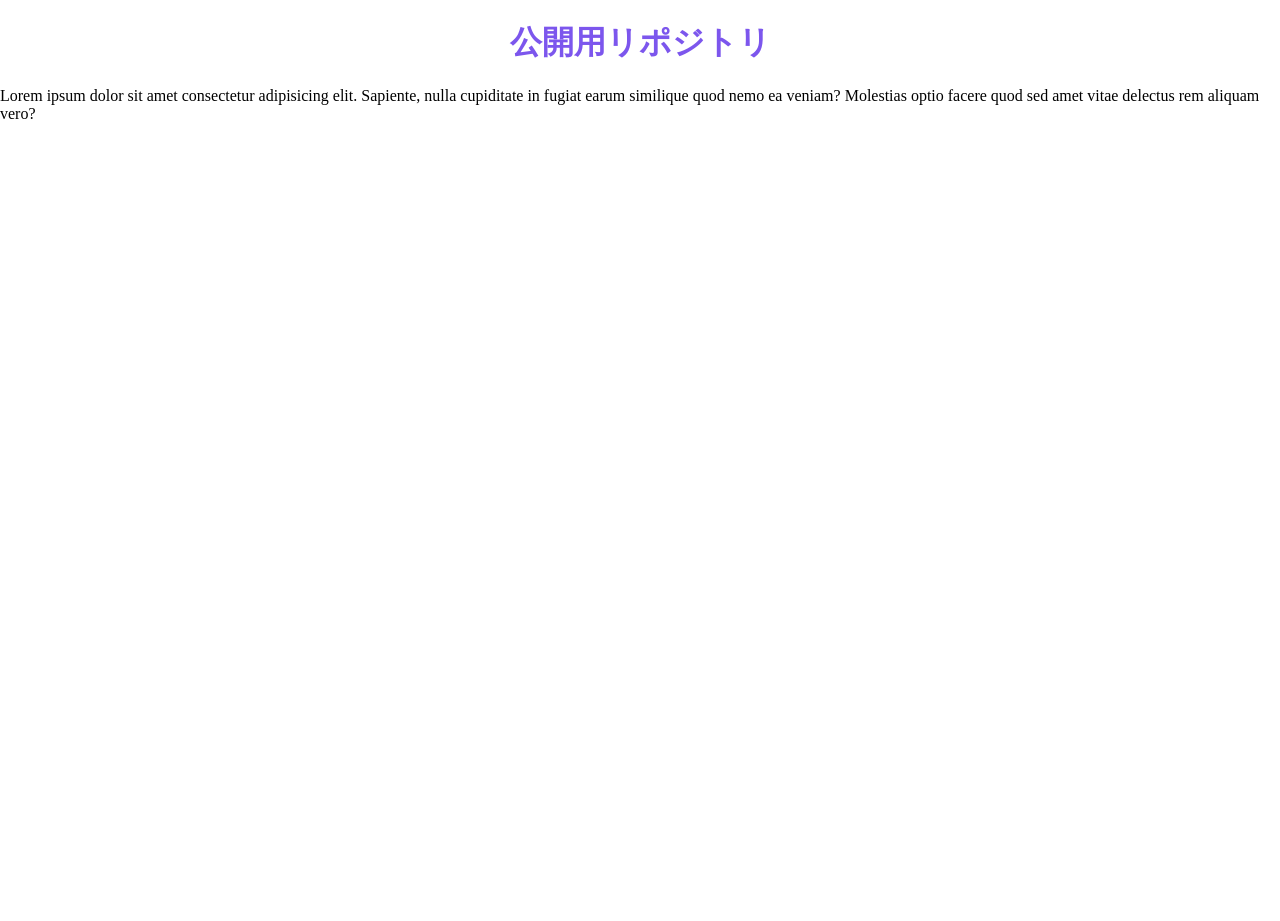
<file: index.html>
<!DOCTYPE html>
<html lang="ja">
<head>
    <meta charset="UTF-8">
    <meta name="viewport" content="width=device-width, initial-scale=1.0">
    <title>公開用リポジトリ</title>
    <link rel="stylesheet" href="css/style.css">
</head>
<body>
    <h1>公開用リポジトリ</h1>
    <p>Lorem ipsum dolor sit amet consectetur adipisicing elit. Sapiente, nulla cupiditate in fugiat earum similique quod nemo ea veniam? Molestias optio facere quod sed amet vitae delectus rem aliquam vero?</p>
   
    <div class="particle-layer" aria-hidden="true"></div>
<script>

const particleLayer = document.querySelector('.particle-layer');
const colors = [
  'var(--particle-wine)',
  'var(--particle-green)',
  'var(--particle-ivory)',
];
const maxParticles = 70;
let lastParticleTime = 0;

function createParticle(x, y) {
  if (particleLayer.childElementCount >= maxParticles) {
    particleLayer.firstElementChild?.remove();
  }

  const particle = document.createElement('span');
  const size = 10 + Math.random() * 38;
  const angle = Math.random() * Math.PI * 2;
  const distance = 35 + Math.random() * 115;
  const duration = 1800 + Math.random() * 1400;
  const color = colors[Math.floor(Math.random() * colors.length)];

  particle.className = 'particle';
  particle.style.width = `${size}px`;
  particle.style.height = `${size}px`;
  particle.style.backgroundColor = `color-mix(in srgb, ${color} ${Math.round((0.55 + Math.random() * 0.3) * 100)}%, transparent)`;
  particle.style.left = `${x - size / 2}px`;
  particle.style.top = `${y - size / 2}px`;
  particleLayer.append(particle);

  const driftX = Math.cos(angle) * distance;
  const driftY = Math.sin(angle) * distance;
  const animation = particle.animate(
    [
      { transform: 'translate(0, 0) scale(1)', opacity: 0.9 },
      { transform: `translate(${driftX}px, ${driftY}px) scale(0.15)`, opacity: 0 },
    ],
    { duration, easing: 'cubic-bezier(0.16, 1, 0.3, 1)', fill: 'forwards' },
  );

  animation.onfinish = () => particle.remove();
}

if (!window.matchMedia('(prefers-reduced-motion: reduce)').matches) {
  document.addEventListener('pointermove', (event) => {
    const now = performance.now();
    if (now - lastParticleTime < 18) return;

    lastParticleTime = now;
    createParticle(event.clientX, event.clientY);
  });
}


</script>


</body>
</html>
</file>
<file: css/style.css>
h1{
    text-align: center;
    color: #7c56ed;
}

:root {
  --particle-wine: #eb3182;
  --particle-green: #0f51b3;
  --particle-ivory: #a00fd1;
}

body {
  min-height: 100vh;
  margin: 0;
  overflow: hidden;
}

.particle-layer {
  position: fixed;
  inset: 0;
  overflow: hidden;
  pointer-events: none;
  z-index: 9999;
}

.particle {
  position: absolute;
  left: 0;
  top: 0;
  border-radius: 50%;
  pointer-events: none;
  will-change: transform, opacity;
}
/* ユーザーがアニメーションを減らす設定にしている場合、パーティクルを表示しない */
@media (prefers-reduced-motion: reduce) {
  .particle-layer {
    display: none;
  }
}
</file>
